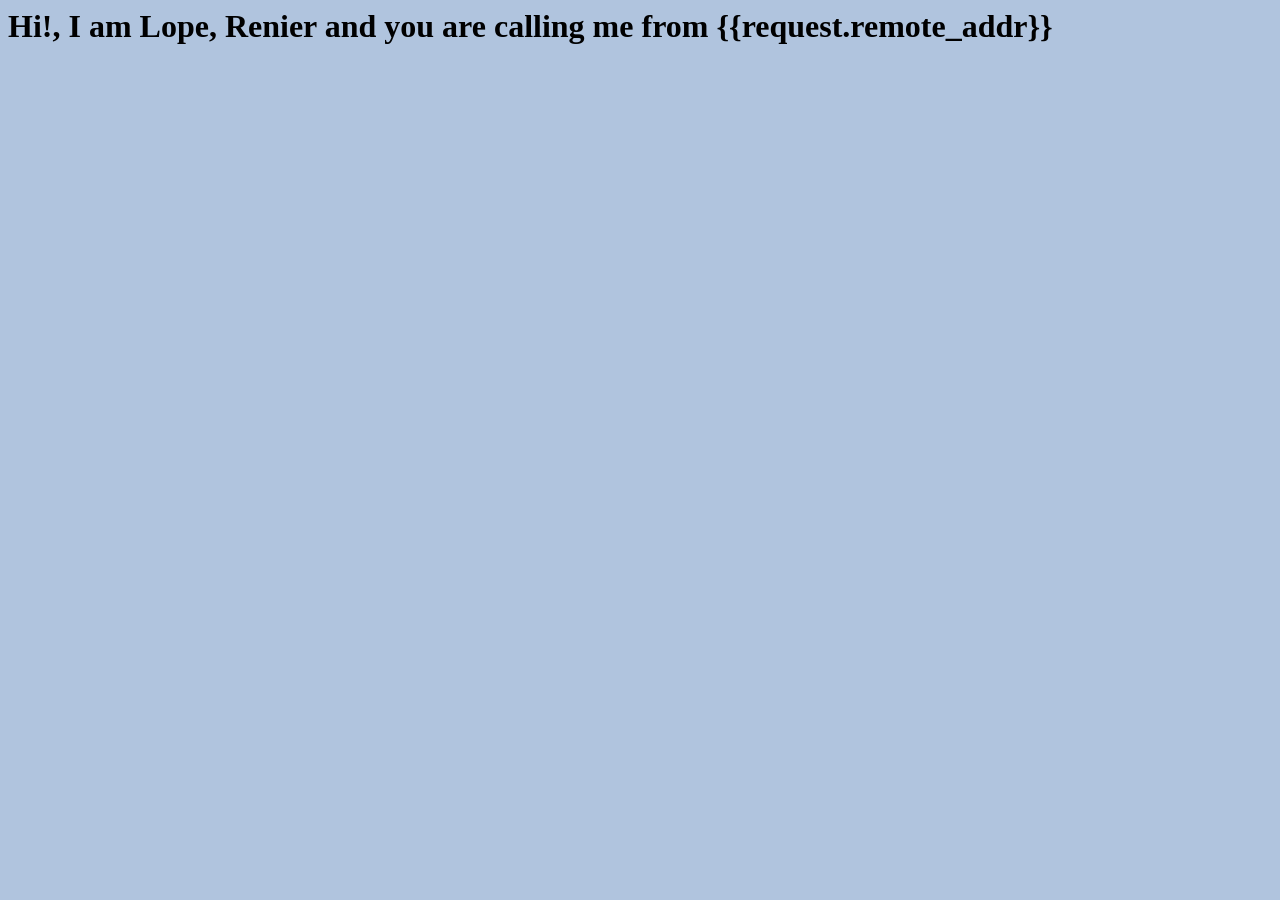
<file: templates/index.html>
<html>
<head>
    <title>Sample app</title>
    <link rel="stylesheet" href="/static/style.css" />
</head>
<body>
    <h1>Hi!, I am Lope, Renier and you are calling me from {{request.remote_addr}}</h1>
</body>
</html>
</file>
<file: static/style.css>
body {background: lightsteelblue;}
</file>
